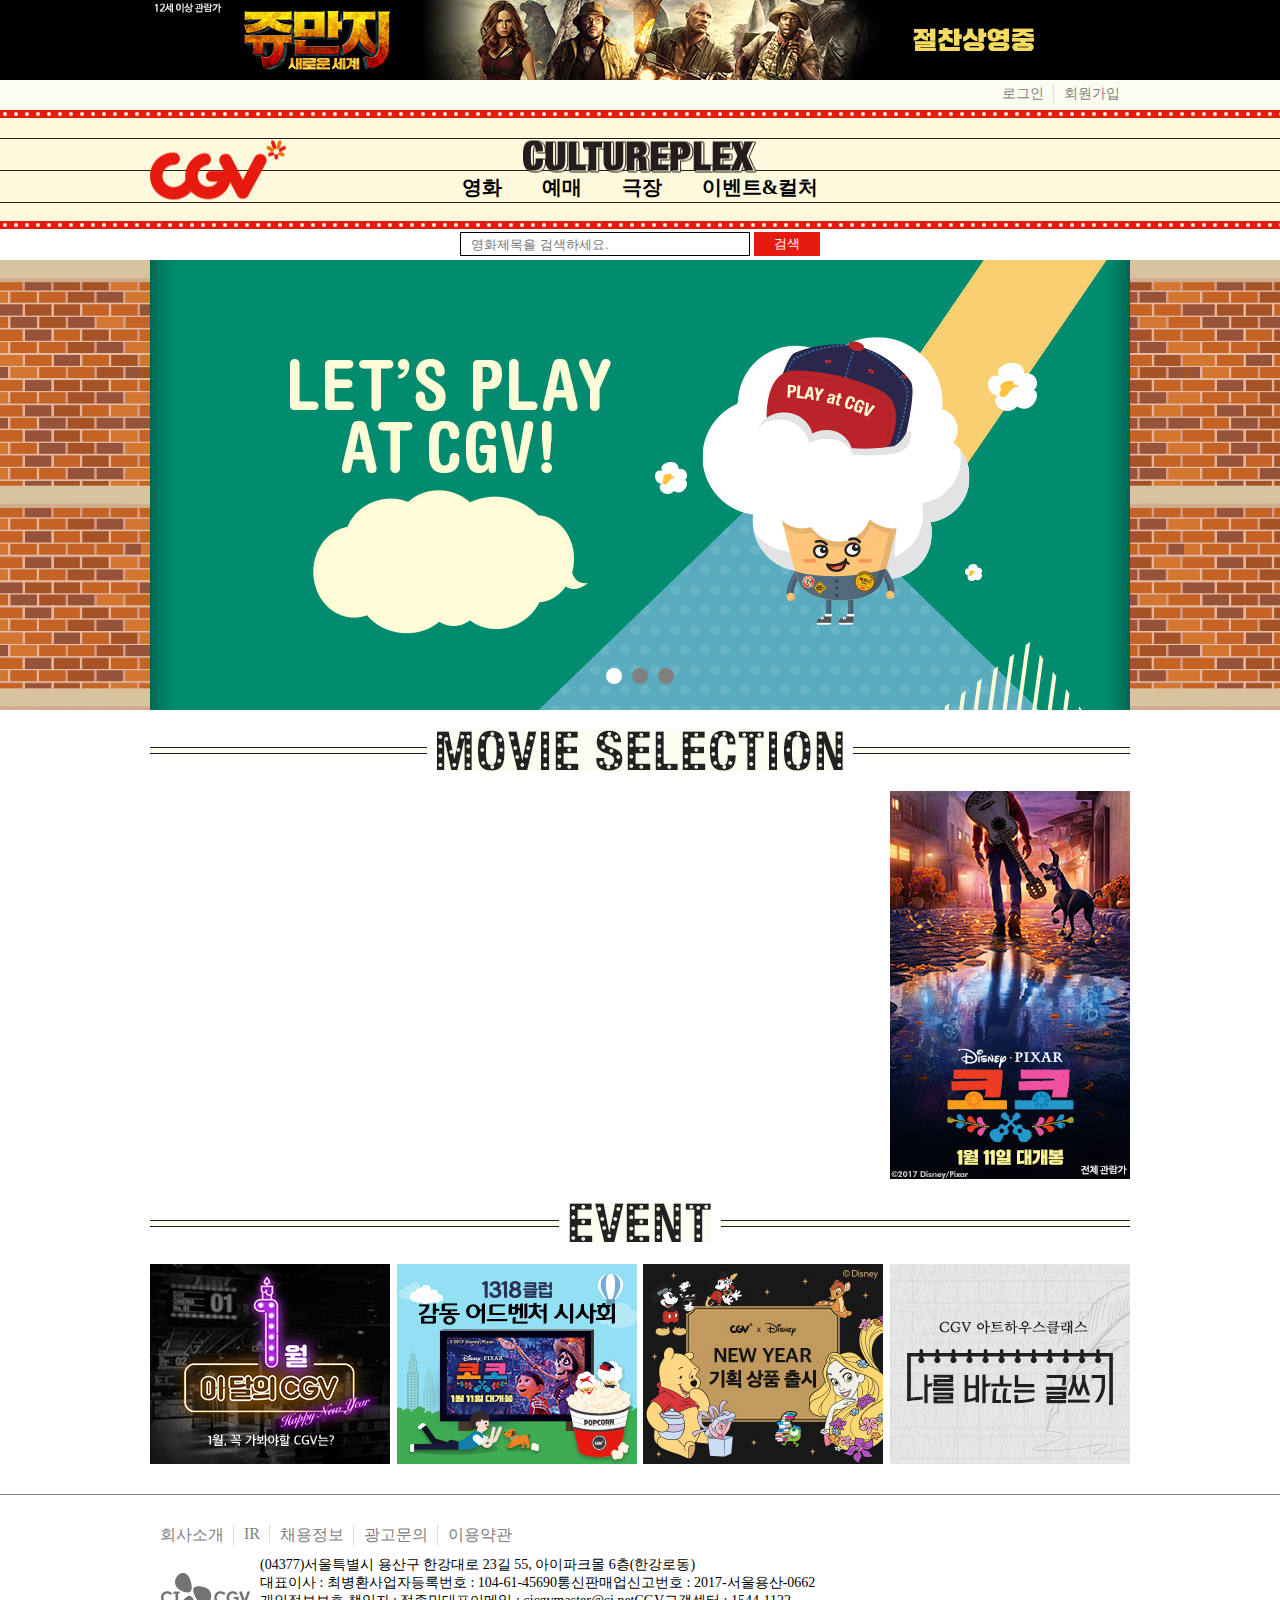
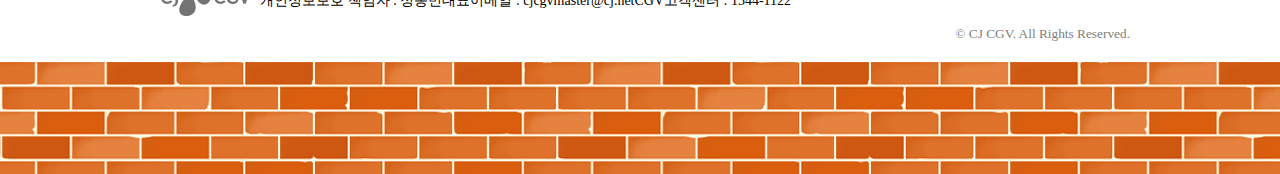
<file: cgv메인.html>
<!DOCTYPE html>
<html lang="en">
<head>
    <meta charset="UTF-8">
    <meta name="viewport" content="width=device-width, initial-scale=1.0">
    <meta http-equiv="X-UA-Compatible" content="ie=edge">
    <title>CGV</title>
    <link rel="stylesheet" href="https://use.fontawesome.com/releases/v5.8.1/css/all.css" integrity="sha384-50oBUHEmvpQ+1lW4y57PTFmhCaXp0ML5d60M1M7uH2+nqUivzIebhndOJK28anvf" crossorigin="anonymous">
    <style>

    /* reset */
    *{margin: 0; padding: 0;}
    li{list-style: none;}
    a{text-decoration: none;}
    img{vertical-align: top; border: 0;}
    button{background: none; border: 0; cursor: pointer;}
    .blind{font-size: 0; position: absolute; left:-9999px;}
    .center{position: relative; width: 980px; margin: 0 auto;}
    .li_line>li:not(:last-of-type){background: url(img/bg_v_line.gif) repeat-y right;}
    .li_line>li{float: left; padding: 0 10px;}
    .li_line a, footer small{color: gray;}

    /* top-notice */
    #top_notice{
        background: black;     
    }       
    #top_notice button{
        position: absolute;
        top: 10px; right: 10px;
        color: #fff;
        font-size: 16px;
    }


    /* header */
    header{
        background-image: url(img/bg_header.gif); 
        background-repeat: repeat-x;
        }
    .center_title{
        height: 150px;
        padding-bottom: 30px;
    }
    .center_title .title_center{
        position: absolute;
        top: 44%; left: 50%;
        transform: translate(-50%, -50%);
    }
    .center_title .main_logo_left{
        position: absolute;
        top: 50%;
        transform: translateY(-50%);
    }

    nav ul{
        position: absolute;
        top: 52%; left: 50%;
        transform: translateX(-50%);
    }
    nav ul li{
        float: left;
        padding: 0 20px;
    }
    nav ul li a{
        color: black;
        font-weight: bold;
        font-size: 20px;
    }

    #login ul{
        position: absolute;
        top: 2%; right: 0;
        }
    #login ul li a{font-size: 14px;}

    #search{
        position: absolute;
        bottom: 2%; left: 50%;
        transform: translateX(-50%);
    }

    #search>*{
        display: inline-block;
        height: 24px;
        box-sizing: border-box;
        vertical-align: middle;
    }
    #search input{
        padding-right: 2px;
        width: 290px;
        text-indent: 10px;
        border: 1px solid #000;
    }
    #search button{
        padding: 2px 20px;
        border: none;
        background: #e71a0f;
        color: white;
    }

    /* slide */

    section{
        content: '';
        padding-bottom: 30px;
    }

    #main_slide{
        overflow: hidden;
        height: 450px;
        background-image: url(img/bg_c_bricks.png);
        background-repeat: repeat-x;
    }

    .main_slide{
        height: 100%;
    }

    .slide_btn>*{
        position: absolute;
        top: 50%; 
        transform: translateX(-50%);
    }

    .slide_btn .slide_btn_left{left: 5%;}
    .slide_btn .slide_btn_right{right: 5%;}
    .slide_btn button{color:rgba(255, 255, 255, 0); font-size: 30px;}

    .main_slide:hover .slide_btn button{
        color:rgba(255, 255, 255, 0.3);
        transition: 0.7s;
    }
    .main_slide .slide_btn button:hover{
        color: #fff;
    }

    .pagenation{
        position: absolute;
        overflow: hidden;
        bottom: 5%; left: 50%;
        transform: translateX(-50%);

    }
    .pagenation li{
        float: left;
        margin: 0 5px;
    }
    .pagenation span{
        display: inline-block;
        width: 16px; height: 16px;
        border-radius: 50%;
        background: gray;
    }

    /* sub title */

    .sub_title{
        height: 81px;
        padding: 20px;
        box-sizing: border-box;
        background: url(img/bg_h3_line.jpg) repeat-x center;
        text-align: center;
    }
    .sub_title img{
      padding: 0 10px;
      background: white;
    }

    /* movie selection */

    .movie_contents{overflow: hidden;}
    .movie_video1{float: left;}
    .movie_video2 {float: right;}

    /* event */

    #event{overflow: hidden; clear: both;}
    #event_img li{float: left;}
    #event_img li:nth-child(1),#event_img li:nth-child(2),#event_img li:nth-child(3){
        padding-right: 6.5px;
    }

    /* footer */

    footer{
        box-sizing: border-box;
        height: 280px;
        padding-top: 30px;
        border-top: 1px solid gray;
        background: url(img/bg_footer_com.gif);
    }
    #footer_list{
        overflow: hidden;
    }

    #office_info{
        overflow: hidden;
        padding: 10px 0;
    }
    .cgv_sp{
    display: inline-block;
    width: 110px; height: 60px;
    background: url(img/sprite.png) no-repeat;
    }
    .sp-footer_logo{background-position: -134px -302px;}
    
    #office_info span{
        float: left;
    }
    #office_info .footer_info{
        float: left;
    }
    #office_info .footer_info p{
        font-size: 14px;
    }
    footer small{
        display: inline-block;
        float: right;
    }
    </style>
</head>

<body>
    <div id="top_notice">
        <div class="center">
            <img src="img/top_banner.jpg" alt="">
            <button class="fas fa-times">
                <span class="blind">닫기</span>
            </button>
        </div>
    </div>
    <header>
        <div class="center center_title">
            <div id="main_logo">
                <h1 class="title_center">
                    <img src="img/cultureplex.png" alt="">
                </h1>
                <h2 class="main_logo_left">
                    <img src="img/cgv.png" alt="">
                </h2>
            </div>
            <div id="login">
                <ul class="li_line">
                    <li><a href="#">로그인</a></li>
                    <li><a href="#">회원가입</a></li>
                </ul>
            </div>
            <nav>
                <ul>
                    <li><a href="#">영화</a></li>
                    <li><a href="#">예매</a></li>
                    <li><a href="#">극장</a></li>
                    <li><a href="#">이벤트&컬처</a></li>
                </ul>
            </nav>
            <form id="search">
                <input type="text" placeholder="영화제목을 검색하세요.">
                <button type="submit">검색</button>
            </form>
        </div>
    </header>
    <section>
        <article id="main_slide">
            <div class="center main_slide">
                <div class="slide1">
                <img src="img/slide1.jpg" alt="">
                </div>
                <div class="slide2">
                    <img src="img/slide2.jpg" alt="">
                </div>
                <div class="slide3">
                    <img src="img/slide3.jpg" alt="">
                </div>
                <div class="slide_btn">
                    <div class="slide_btn_left">
                        <button type="button" class="fas fa-chevron-left"></button>
                    </div>
                    <div class="slide_btn_right">
                        <button type="button" class="fas fa-chevron-right"></button>
                    </div>
                </div>
                <div class="pagenation">
                    <ul>
                        <li><a href="#"><span style="background: white;"></span></a></li>
                        <li><a href="#"><span></span></a></li>
                        <li><a href="#"><span></span></a></li>
                    </ul>
                </div>
            </div>
        </article>
        <div class="center">
            <article id="movie">
                <h3 class="sub_title">
                    <img src="img/h3_movie_selection.gif" alt="">
                </div>
                <div class="center movie_contents">
                    <div class="movie_video1">
                    <iframe width="730" height="388" src="https://www.youtube.com/embed/PVP5ZJuI57c" frameborder="0" allow="accelerometer; autoplay; encrypted-media; gyroscope; picture-in-picture" allowfullscreen></iframe>
                    </div>
                    <div class="movie_video2">
                        <img src="img/coco.jpg" alt="">
                    </div>
                </h3>
            </article>

            <article id="event">
                <h3 class="sub_title">
                    <img src="img/h3_event.gif" alt="">
                </h3>
                <div id="event_img">
                    <ul>
                        <li><a href="#"><img src="img/banner1.jpg" alt=""></a></li>
                        <li><a href="#"><img src="img/banner2.jpg" alt=""></a></li>
                        <li><a href="#"><img src="img/banner3.jpg" alt=""></a></li>
                        <li><a href="#"><img src="img/banner4.jpg" alt=""></a></li>
                    </ul>
                </div>
            </article>
        </div>
    </section>
    <footer>
        <div class="center">
            <div id="footer_list">
                <ul class="li_line">
                    <li><a href="#">회사소개</a></li>
                    <li><a href="#">IR</a></li>
                    <li><a href="#">채용정보</a></li>
                    <li><a href="#">광고문의</a></li>
                    <li><a href="#">이용약관</a></li>
                </ul>
            </div>
            <div id="office_info">
                <span class="cgv_sp sp-footer_logo"></span>
                <div class="footer_info">
                    <p>(04377)서울특별시 용산구 한강대로 23길 55, 아이파크몰 6층(한강로동)</p>
                    <p>대표이사 : 최병환사업자등록번호 : 104-61-45690통신판매업신고번호 : 2017-서울용산-0662</p>
                    <p>개인정보보호 책임자 : 정종민대표이메일 : cjcgvmaster@cj.netCGV고객센터 : 1544-1122</p>
                </div>
            </div>
            <small>&copy; CJ CGV. All Rights Reserved.</small>
        </div>
    </footer>
</body>
</html>
</file>
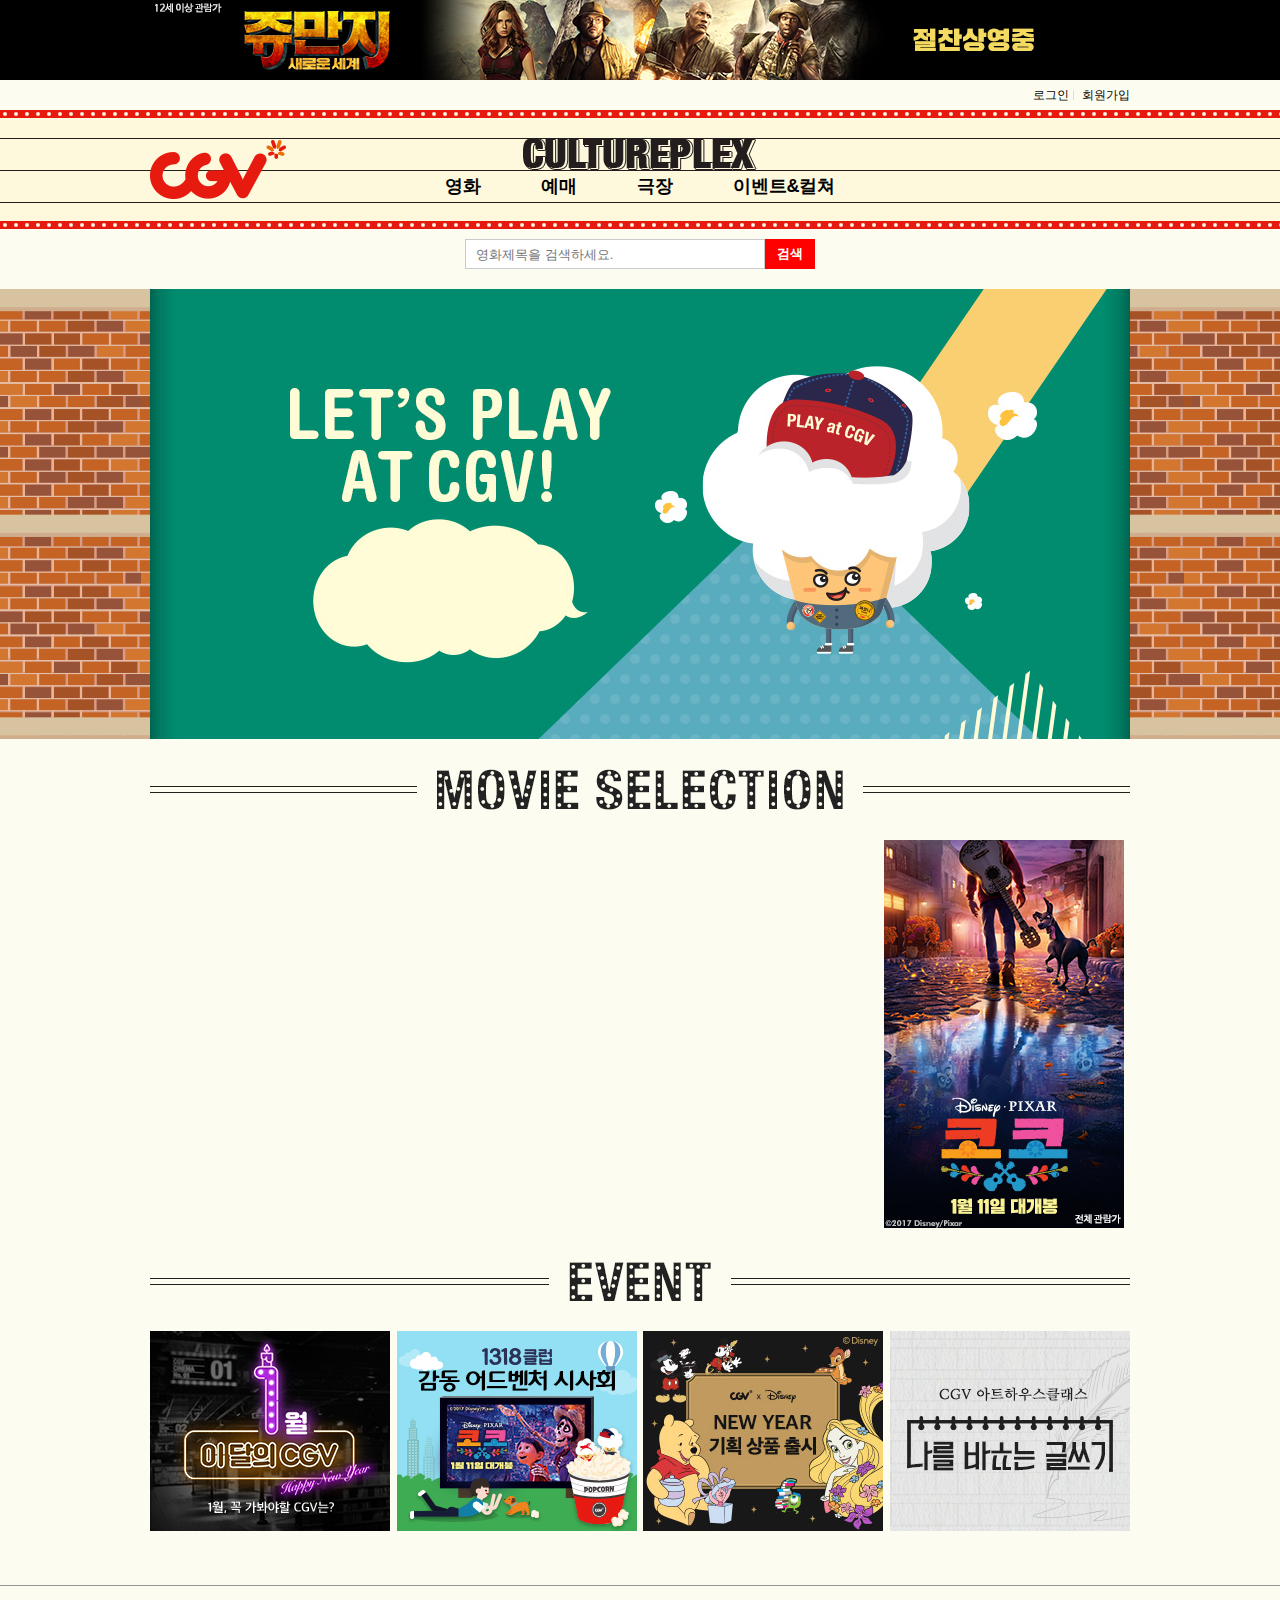
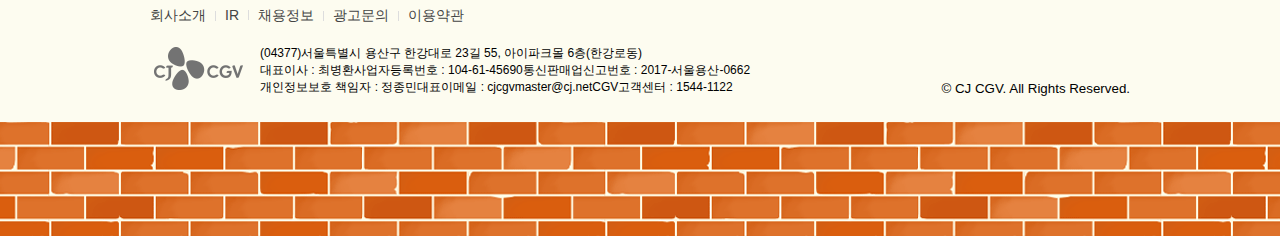
<file: index_js적용.html>
<!DOCTYPE html>
<html lang="ko">
<head>
    <meta charset="UTF-8">
    <meta name="viewport" content="width=device-width, initial-scale=1.0">
    <meta http-equiv="X-UA-Compatible" content="ie=edge">
    <title>CGV</title>
    <link rel="stylesheet" href="https://use.fontawesome.com/releases/v5.8.1/css/all.css" integrity="sha384-50oBUHEmvpQ+1lW4y57PTFmhCaXp0ML5d60M1M7uH2+nqUivzIebhndOJK28anvf" crossorigin="anonymous">
    <link rel="stylesheet" href="css/cgv.css">
    <script src="https://cdnjs.cloudflare.com/ajax/libs/jquery/3.4.1/jquery.min.js"></script>
    <script>
       $(function() {
            $('#top-banner button').click(function() {
                $('#top-banner').slideUp();
            })
       })
    </script>
</head>
<body>
    <!-- #top=banner -->
    <aside id="top-banner">
        <div class="center">
            <a href="#"><img src="img/top_banner.jpg" alt="쥬만지 새로운세계"></a>
            <button>
                <i class="fas fa-times"></i>
                <span class="blind">닫기</span>
            </button>
        </div>
    </aside>
    <!-- /#top-banner -->

    <!-- header -->
    <header>
        <div class="center">
            <div class="sign">
                <a href="#">로그인</a>
                <a href="#">회원가입</a>
            </div>
            <div class="gnb">
                <h1><a href="#"><img src="img/cgv.png" alt="cgv"></a></h1>
                <h2><img src="img/cultureplex.png" alt="cultureplex"></h2>
                <nav>
                    <ul>
                        <li><a href="#">영화</a></li>
                        <li><a href="#">예매</a></li>
                        <li><a href="#">극장</a></li>
                        <li><a href="#">이벤트&컬쳐</a></li>
                    </ul>                
                </nav>
            </div>
            <form action="#">
                <label for="search" class="blind">영화검색</label>
                <input type="text" id="search" placeholder="영화제목을 검색하세요.">
                <button type="submit">검색</button>
            </form>
        </div>
    </header>
    <!-- /header -->

    <!-- section -->
    <section>
        <h2 class="blind">컨텐츠</h2>
        <article class="main-slide">
            <h3 class="blind">메인광고</h3>
            <div class="center">
                <!-- <div class="swiper-container">
                    <div class="swiper-wrapper">
                        <div class="swiper-slide"><a href="#"><img src="img/slide1.jpg" alt="let's play at cgv"></a></div>
                        <div class="swiper-slide"><a href="#"><img src="img/slide2.jpg" alt="1월 이달의 cgv"></a></div>
                        <div class="swiper-slide"><a href="#"><img src="img/slide3.jpg" alt="2018 cgv calendar"></a></div>
                    </div>
                </div> -->
                <div class="slide">
                    <ul class="slide-image">
                        <li><a href="#"><img src="img/slide1.jpg" alt="let's play at cgv"></a></li>
                        <li><a href="#"><img src="img/slide2.jpg" alt="1월 이달의 cgv"></a></li>
                        <li><a href="#"><img src="img/slide3.jpg" alt="2018 cgv calendar"></a></li>
                    </ul>
                    <div class="pagination">
                        <a href="#" class="on"><span class="blind">1</span></a>
                        <a href="#"><span class="blind">2</span></a>
                        <a href="#"><span class="blind">3</span></a>
                    </div>
                    <button class="prev">
                        <i class="fas fa-chevron-left"></i>
                        <span class="blind">이전</span>
                    </button>
                    <button class="next">
                        <i class="fas fa-chevron-right"></i>
                        <span class="blind">다음</span>
                    </button>
                </div>
            </div>
        </article>
        <article class="movie_selection center">
            <h3><img src="img/h3_movie_selection.gif" alt="movie_selection"></h3>
            <iframe width="730" height="388" src="https://www.youtube.com/embed/PVP5ZJuI57c" frameborder="0" allow="accelerometer; autoplay; encrypted-media; gyroscope; picture-in-picture" allowfullscreen></iframe>
            <a href="#"><img src="img/coco.jpg" alt="코코 1월 11일 대개봉"></a>
        </article>
        <article class="event center">
            <h3><img src="img/h3_event.gif" alt="event"></h3>
            <ul>
                <li><a href="#"><img src="img/banner1.jpg" alt="1월 이달의 cgv"></a></li>
                <li><a href="#"><img src="img/banner2.jpg" alt="1318클럽 감동 어드벤처"></a></li>
                <li><a href="#"><img src="img/banner3.jpg" alt="new year기획상품 출시"></a></li>
                <li><a href="#"><img src="img/banner4.jpg" alt="나를 바꾸는 글쓰기"></a></li>
            </ul>
        </article>
    </section>
    <!-- /section -->
    <!-- footer -->
    <footer>
        <div class="center">
            <ul>
                <li><a href="#">회사소개</a></li>
                <li><a href="#">IR</a></li>
                <li><a href="#">채용정보</a></li>
                <li><a href="#">광고문의</a></li>
                <li><a href="#">이용약관</a></li>
            </ul>
            <div class="info">
                <h2><span class="blind">cgv</span></h2>
                <address>
                  (04377)서울특별시 용산구 한강대로 23길 55, 아이파크몰 6층(한강로동)<br>
                  대표이사 : 최병환사업자등록번호 : 104-61-45690통신판매업신고번호 : 2017-서울용산-0662<br>
                  개인정보보호 책임자 : 정종민대표이메일 : cjcgvmaster@cj.netCGV고객센터 : 1544-1122<br>
                </address>
                <small>&copy; CJ CGV. All Rights Reserved.</small>
            </div>
        </div>
    </footer>
    <!-- /footer -->
</body>
</html>
</file>
<file: css/cgv.css>
@charset "UTF-8";

/* reset, common====================================================== */
*{margin: 0; padding: 0;}
body{font-family: Arial, Helvetica, sans-serif; background: #fdfcf0;}
li{list-style: none;}
a{color: #000; text-decoration: none;}
button{background: none; border: none; cursor:pointer;}
.blind{position: absolute; left: -9999px; font-size: 0;}
.center{position: relative; width: 980px; margin: auto;}

/* top-banner ======================================================== */
#top-banner{background: #000000;}
#top-banner img{display: block;}
#top-banner button{
    position: absolute;
    right: 0; top: 5px;
    color: #fff;
    font-size: 1.5em;
}

/* header============================================================= */
header{
    background: url(../img/bg_header.gif) repeat-x;
}
header .sign{
    position: absolute;
    right: 0; top: 5px;
}
header .sign a{font-size: 12px;}
header .sign a:nth-child(1){
    background: url(../img/bg_v_line.gif) no-repeat right center;
    padding-right: 5px;
    margin-right: 4px;
}

header .gnb{position: relative; height: 149px; text-align: center;}
header .gnb h1{position: absolute; top: 60px;}
header .gnb h2{padding-top:58px;}
header .gnb nav{margin-top: -2px;}
header .gnb nav ul{display: inline-block;}/* 부모를 인라인 블록 처리를 하면 text-align:center가 가능함*/
header .gnb nav ul li{float: left; margin: 0 30px;}
header .gnb nav ul li a{font-size: 18px; font-weight: bold;}

header form{
    /* display: inline-block; */
    width: 350px;
    margin: 10px auto;
    padding-bottom: 10px;
    /* 
    가운데 위치 잡게 하는 방법

    1.display:inline-block;주고 header에 text-align : center; 주기
    2.position:absolute로 옮기기
    3.margin-auto 주기
    */
}
header form input{
    float: left;/*float는 반응형이여도 크기 안바뀌면 쓰면 될듯함..maybe */
    width: 300px; height: 30px;
    padding: 0 10px;
    border: 1px solid #cacaca;
    box-sizing: border-box;
}
header form button{
    /* 반응형 할때 position:absolute / right:0, top:0; 잡는게 좋음*/
    width: 50px; height: 30px;
    background: red; color: #fff;
    font-weight: bold;
}

/* section ========================================================= */
/* main-slide */
.main-slide{
    background: url(../img/bg_c_bricks.png) repeat-x;
}
.main-slide .slide{
    position: relative;
    overflow: hidden;
    height: 450px;
}
/* .main-slide .slide .slide-image{}
.main-slide .slide .slide-image li{position: absolute; display: none;}
.main-slide .slide .slide-image li.on{display: block;}
.main-slide .slide .slide-image li img{display: block;}여백 없애기? */

.swiper-container-horizontal>.swiper-pagination-bullets, 
.swiper-pagination-custom, .swiper-pagination-fraction{
    position: absolute;
    bottom: 15px;
    left: 50%;
    transform: translateX(-50%);
}
.swiper-container-horizontal>.swiper-pagination-bullets .swiper-pagination-bullet{
    float: left;
    width: 15px; height: 15px;
    margin: 0 5px;
    border-radius: 50%;
    background: #cacaca;
    box-sizing: border-box;
}
.swiper-pagination-bullet-active{
    border: 3px solid red;
    background: none;

}

.main-slide .slide button{
    position: absolute;
    top: 50%; transform: translateY(-50%);
    color: #fff;
    font-size: 3em;
    transition: 0.5s;
}
.main-slide .slide button.prev{left: -30px;}
.main-slide .slide button.next{right: -30px;}
.main-slide .slide:hover button.prev{left: 20px; opacity:1;}
.main-slide .slide:hover button.next{right: 20px; opacity: 1;}

/* movie-selection & event */

article h3{
    background: url(../img/bg_h3_line.jpg) repeat-x center;
    text-align: center;
}
article h3 img{
    padding: 30px 20px;
    background: #fdfcf0;
    vertical-align: top;
}

.movie-selection{overflow: hidden;}
.movie-selection iframe{float: left;}
.movie-selection a{float: right;}

.event ul{overflow: hidden;}
.event ul li{float: left; margin-right: 6.66px;}
.event ul li:last-child{margin: 0;}

/* footer============================================================== */
footer{
    height: 250px;
    margin-top: 50px;
    border-top: 1px solid #949494;
    background: url(../img/bg_footer_com.gif) repeat-x bottom;
}
footer ul{overflow: hidden; margin: 20px 0;}
footer ul li{
    float: left; 
    padding-right: 10px;
    margin-right: 9px;
    background: url(../img/bg_v_line.gif) no-repeat right center;
}
footer ul li:last-child{background: none;}
footer ul li a{color: #444; font-size: 14px;}

footer .info{position: relative;}
footer .info h2{
    position: absolute;
    width: 100px; height: 50px;
    background: url(../img/sprite.png) no-repeat -141px -317px;
}
footer .info address{
    margin-left: 110px;
    font-size: 12px;
    font-style: normal;
}
footer .info small{
    position: absolute;
    right: 0; bottom: 0;
}


/* 슬라이드 */

.swiper-container {
    width: 100%;
    height: 100%;
}
/* .swiper-slide {
text-align: center;
font-size: 18px;
background: #fff;
} */

/* .swiper-button-prev, .swiper-button-next{
    color: #fff;
    font-size: 3em;
    transition: 0.5s;
} */
.swiper-button-prev::after, .swiper-button-next::after{
    display: none;
}
/* .swiper-container-horizontal>.swiper-pagination-bullets .swiper-pagination-bullet{
    width: 15px; height: 15px;
    margin: 0 5px;
    border-radius: 50%;
    background: #cacaca;
    box-sizing: border-box;
} */

/* .swiper-pagination-bullet-active{
    border: 3px solid red;
    background: none;
} */
</file>
